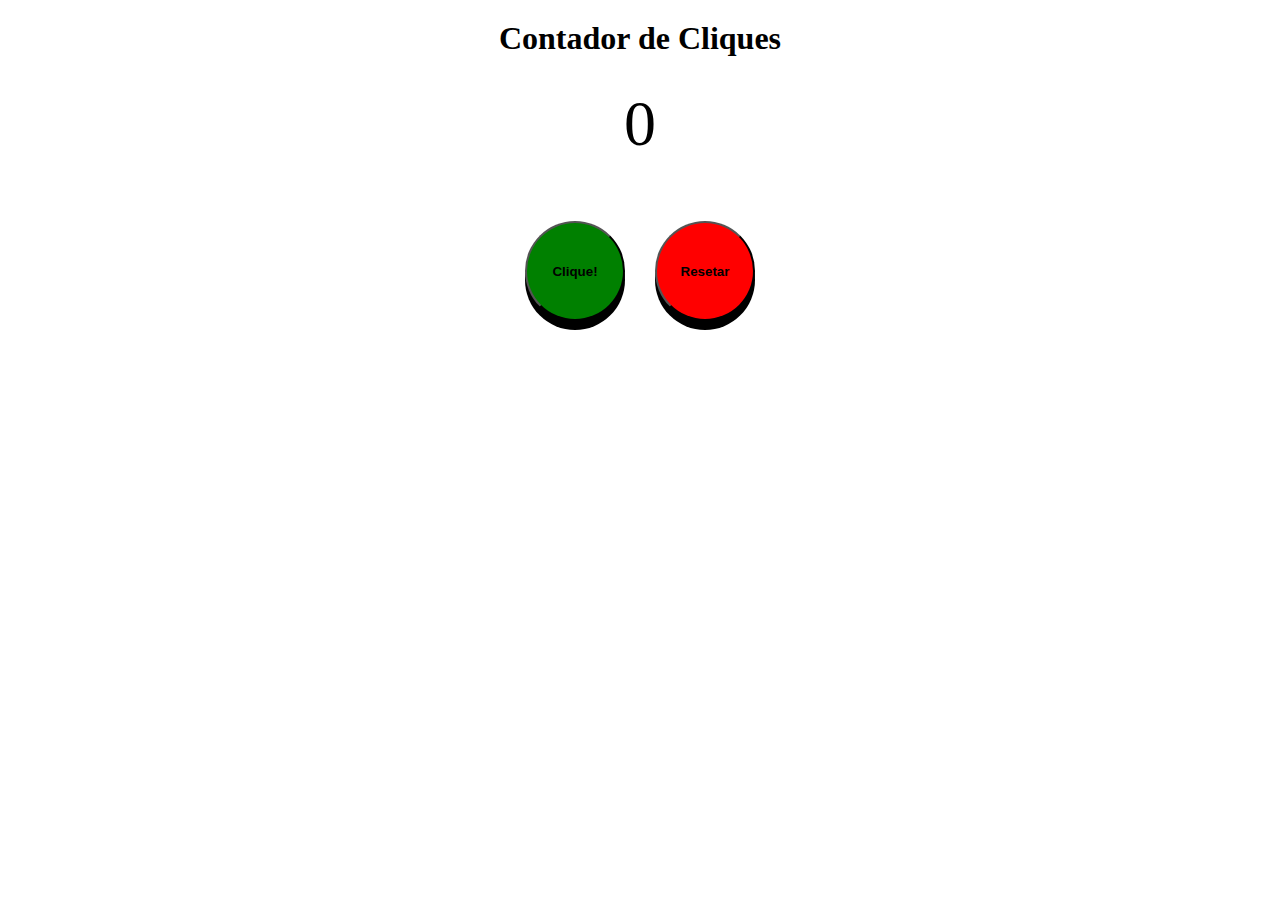
<file: contadorclique/index.html>
<!DOCTYPE html>
<html lang="pt-br">
<head>
    <meta charset="UTF-8">
    <meta name="viewport" content="width=device-width, initial-scale=1.0">
    <title>Contador de Cliques</title>
    <link rel="stylesheet" href="estilo.css">
</head>
<body>
    <h1>Contador de Cliques</h1>

    <div class="container-contador">
        <p id="res">0</p>
    </div>

    <div id="container">
        <button onclick="contador()" id="botao">Clique!</button>
        <input type="reset" value="Resetar" id="resetar">
    </div>

    <script src="script.js"></script>
</body>
</html>
</file>
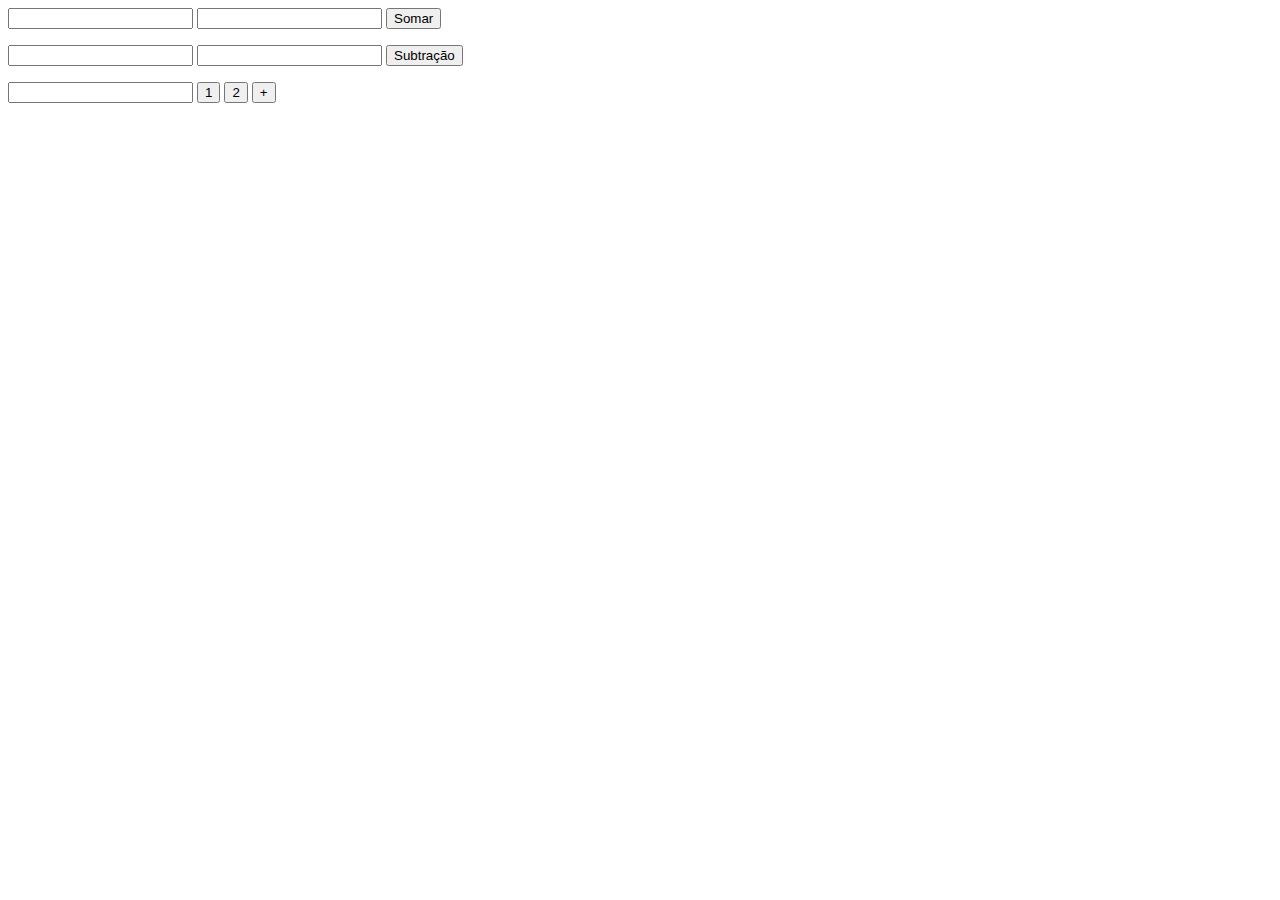
<file: teste001/index.html>
<!DOCTYPE html>
<html lang="pt-br">
<head>
    <meta charset="UTF-8">
    <meta name="viewport" content="width=device-width, initial-scale=1.0">
    <title>Teste 1 de java Script</title>
</head>
<body>
    <input type="number" name="number1" id="num1">
    <input type="number" name="number2" id="num2">

    <button onclick="somar()">Somar</button>

    <p id="resultado1"></p>

    <input type="number" name="number3" id="num3">
    <input type="number" name="number4" id="num4">
    
    <button onclick="subtracao()">Subtração</button>

    <p id="resultado2"></p>

    <input type="text" id="display">

    <button id="numero1">1</button>

    <button id="numero2">2</button>

    <button id="somar">+</button>

    <script src="teste.js"></script>
</body>
</html>
</file>
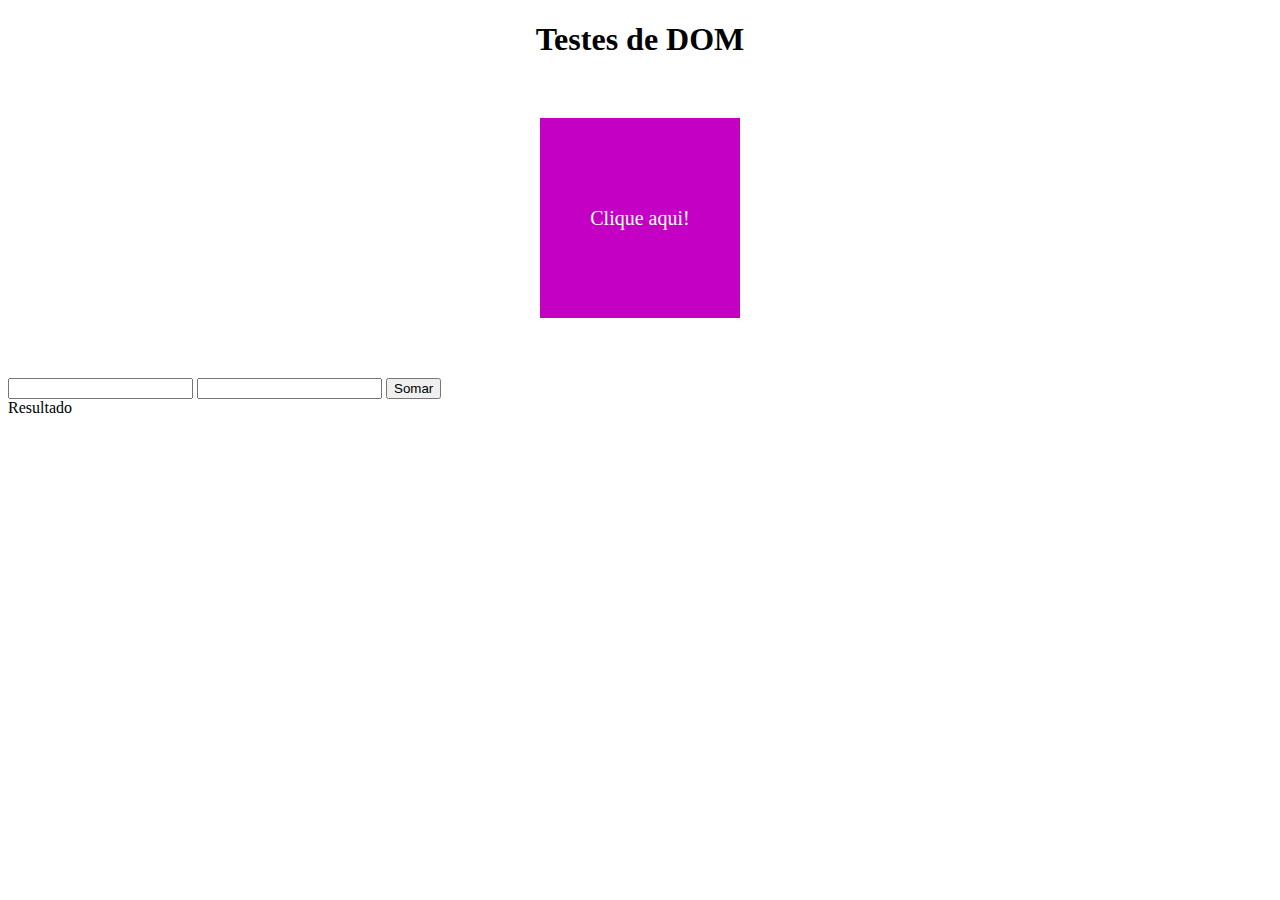
<file: teste002/index.html>
<!DOCTYPE html>
<html lang="pt-br">
<head>
    <meta charset="UTF-8">
    <meta name="viewport" content="width=device-width, initial-scale=1.0">
    <title>Teste de DOM</title>
    <link rel="stylesheet" href="style.css">
</head>
<body>
    <h1>Testes de DOM</h1>

    <div id="eventos">Clique aqui!</div>

    <input type="number" name="num1" id="num1">
    <input type="number" name="num2" id="num2">

    <input type="button" value="Somar" onclick="somar()">

    <div id="res">Resultado</div>

    <script>
        var eve = document.getElementById('eventos')
        eve.addEventListener('click', clicar)
        eve.addEventListener('mouseenter', entrar)
        eve.addEventListener('mouseout', sair)

        function clicar() {
        eve.innerText = 'Clicou!'
        eve.style.backgroundColor = 'blue'
        }

        function entrar() {
            eve.innerText = 'Entou!'
            eve.style.backgroundColor = 'purple'
        }

        function sair() {
            eve.innerText = 'Saiu!'
            eve.style.backgroundColor = 'purple'
        }

        function somar() {

        var nu1 = document.getElementById('num1')
        var nu2 = document.getElementById('num2')
        var res = document.getElementById('res')
        var n1 = Number(nu1.value)
        var n2 = Number(nu2.value)

        var r = n1 + n2

            res.innerText = `A soma de ${n1} e ${n2} é igual a ${r}`
        }

    </script>
</body>
</html>
</file>
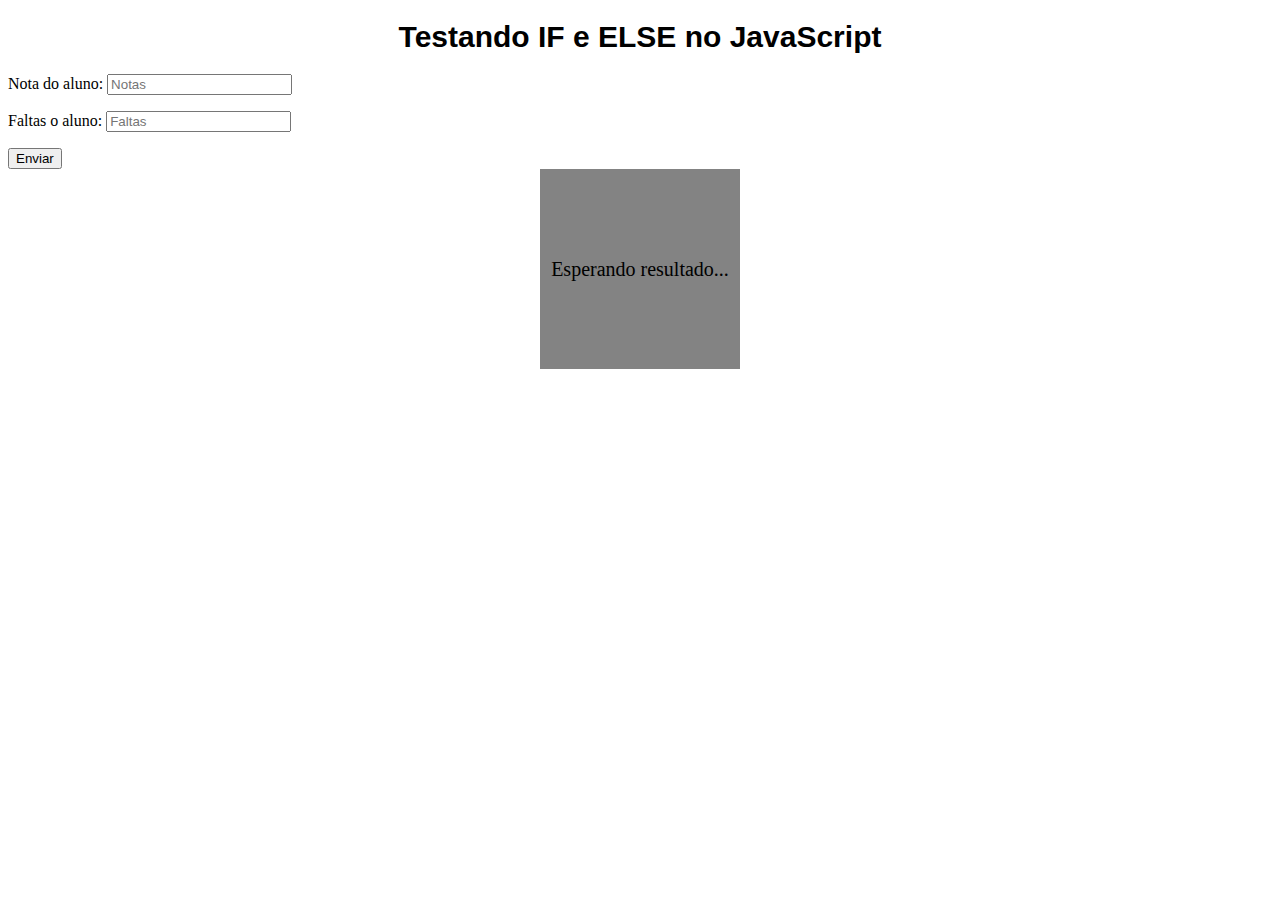
<file: teste003/index.html>
<!DOCTYPE html>
<html lang="pt-br">
<head>
    <meta charset="UTF-8">
    <meta name="viewport" content="width=device-width, initial-scale=1.0">
    <title>Testes de Condições no JavaScript</title>
    <style>
        h1 {
            text-align: center;
            font-family: Arial, Helvetica, sans-serif;
            font-size: 30px;
        }

        #res{
            width: 200px;
            height: 200px;
            background-color: rgb(131, 131, 131);
            text-align: center;
            line-height: 200px;
            font-size: 20px;
            margin: auto;
        }
    </style>
</head>
<body>
    <h1>Testando IF e ELSE no JavaScript</h1>

    <p>Nota do aluno: <input type="number" name="nota" id="nota" placeholder="Notas"></p>
    <p>Faltas o aluno: <input type="number" name="faltas" id="faltas" placeholder="Faltas"></p>
    <input type="button" value="Enviar" onclick="enviar()">
    <div id="res">Esperando resultado...</div>

    <script>
        function enviar() {
            var nota = document.getElementById('nota')
            var falta = document.getElementById('faltas')
            var r = document.getElementById('res')
            var no = Number(nota.value)
            var fal = Number(falta.value)

            if (no >= 6 && fal <= 300) {
                r.innerHTML = `APROVADO`
                r.style.backgroundColor = 'green'
            } else {
                r.innerHTML = `REPROVADO`
                r.style.backgroundColor = 'red'
            }
        }
    </script>
</body>
</html>
</file>
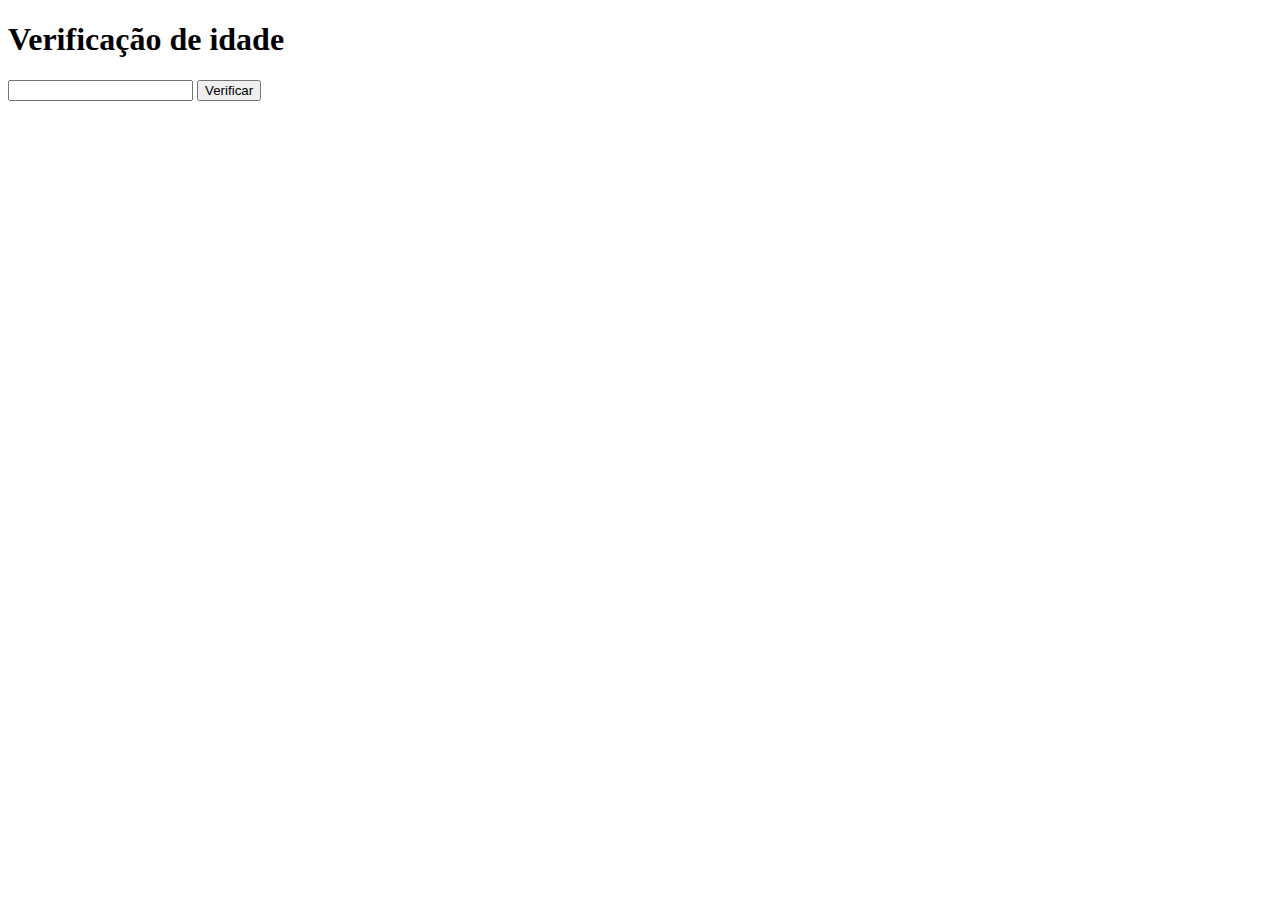
<file: teste004/index.html>
<!DOCTYPE html>
<html lang="pt-br">
<head>
    <meta charset="UTF-8">
    <meta name="viewport" content="width=device-width, initial-scale=1.0">
    <title>Verificação de idade com Java Script</title>
</head>
<body>
    <h1>Verificação de idade</h1>

    <input type="number" name="idade" id="idade">
    <input type="button" value="Verificar" onclick="verificar()">

    <p id="res"></p>

    <script>
        function verificar() {
            var i = document.getElementById('idade')
            var r = document.getElementById('res')
            var ida = Number(i.value)

            if (ida < 12) {
                r.innerHTML = `<p>Você é uma criança, por tanto não tem acesso!</p>`
                r.style.color = 'red'
            }

            if (ida >= 12 && ida <= 17) {
                r.innerHTML = '<p>Você é adolescente, só podera acessar com autorização!</p>'
                r.style.color = 'red'
            }

            if (ida >= 18 && ida <= 59) {
                r.innerHTML = 'Você é adulto, por tanto pode entrar!'
                r.style.color = 'green'
            }

            if (ida > 60) {
                r.innerHTML = 'Você é idoso, por tanto pode entrar!'
                r.style.color = 'green'
            }
        }
    </script>
</body>
</html>
</file>
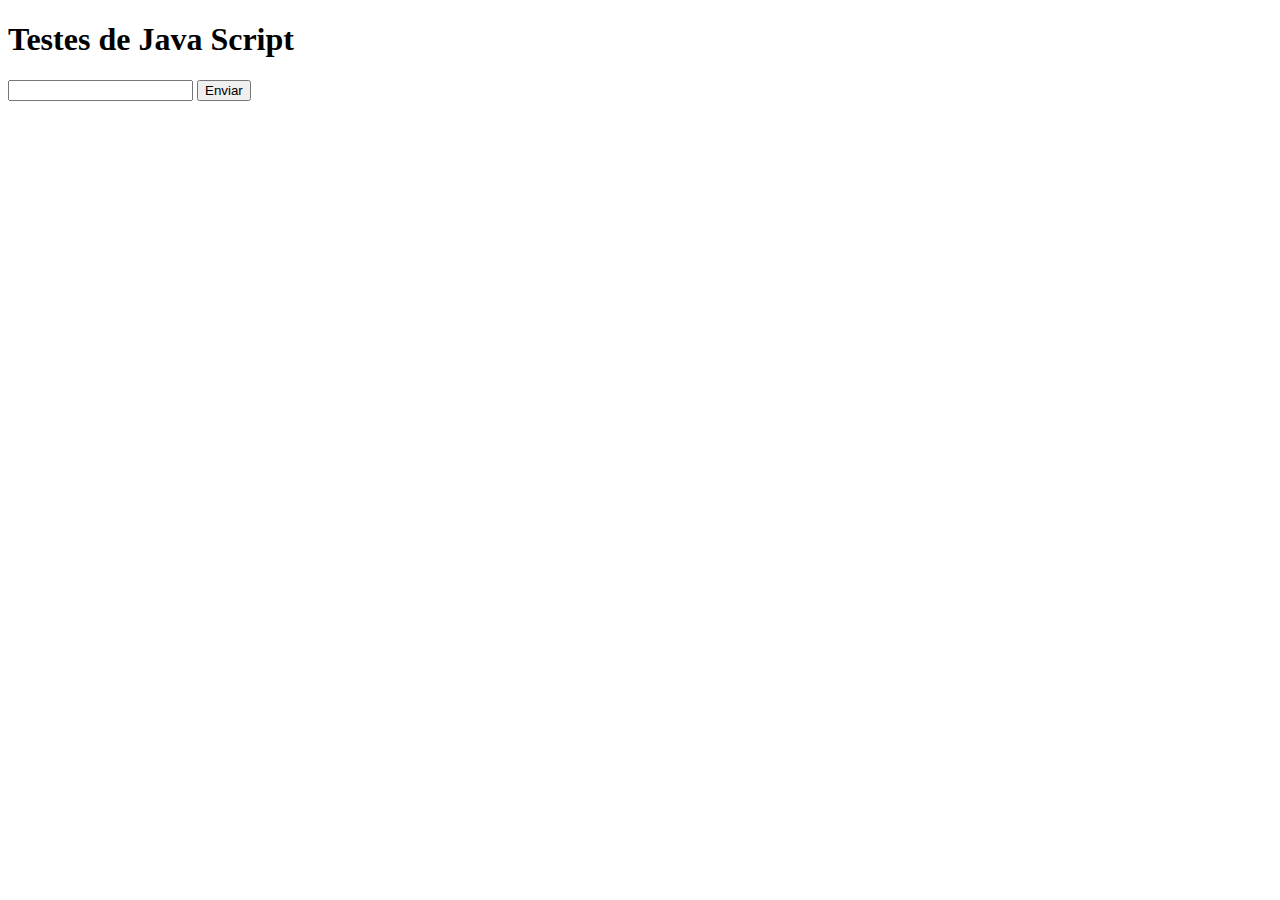
<file: teste005/index.html>
<!DOCTYPE html>
<html lang="pt-br">
<head>
    <meta charset="UTF-8">
    <meta name="viewport" content="width=device-width, initial-scale=1.0">
    <title>teste de Java Script</title>
</head>
<body>
    <h1>Testes de Java Script</h1>

    <input type="number" name="idade" id="idade">

    <input type="button" value="Enviar" onclick="enviar()">

    <p id="res"></p>

    <script src="switch.js"></script>
</body>
</html>
</file>
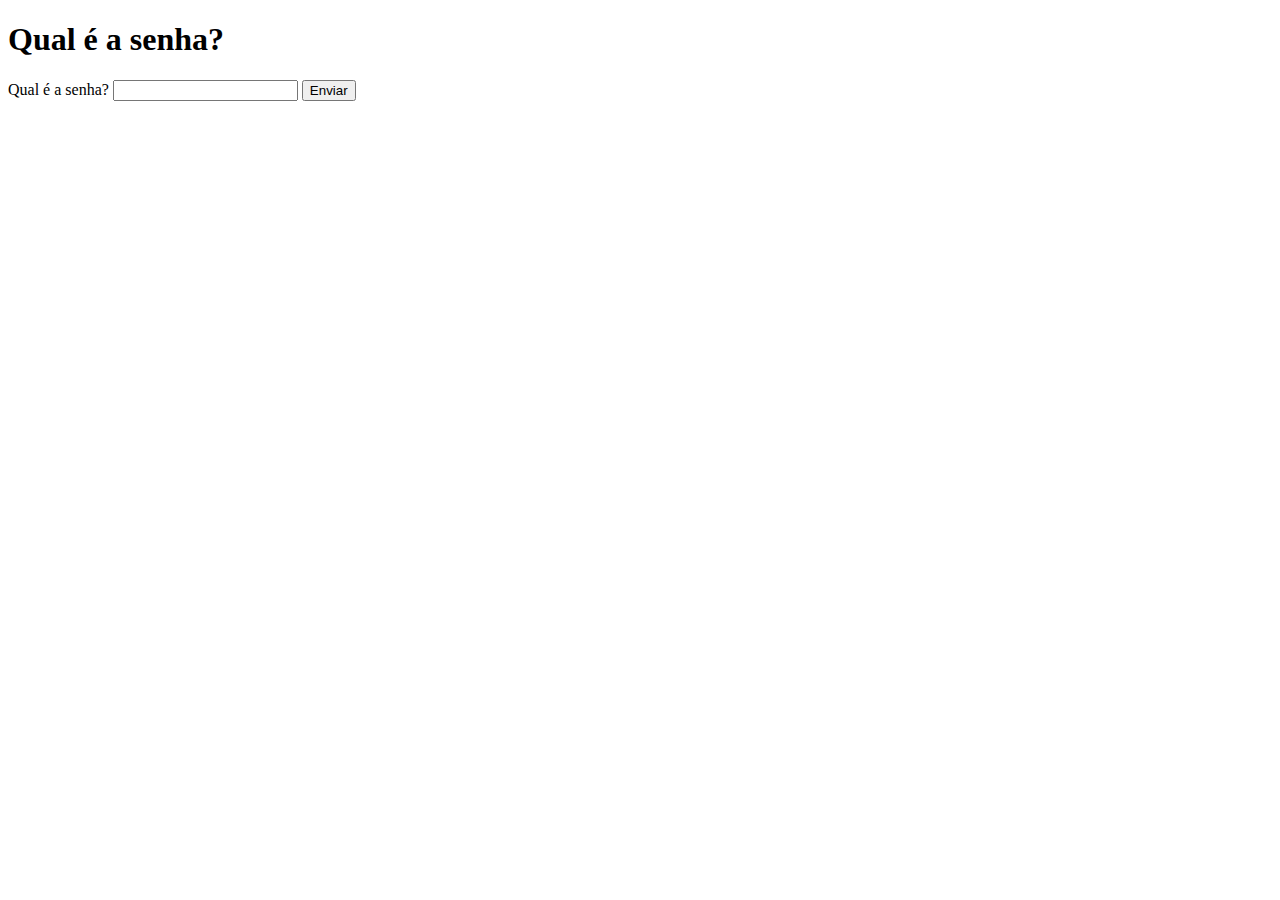
<file: teste009-senha/index.html>
<!DOCTYPE html>
<html lang="pt-br">
<head>
    <meta charset="UTF-8">
    <meta name="viewport" content="width=device-width, initial-scale=1.0">
    <title>Senha correta</title>
</head>
<body>
    <h1>Qual é a senha?</h1>

    <label for="senha">Qual é a senha?</label>
    <input type="text" name="senha" id="senha" autocomplete="off">

    <input type="button" value="Enviar" onclick="enviar()">

    <p id="res"></p>

    <script src="scripit.js"></script>
</body>
</html>
</file>
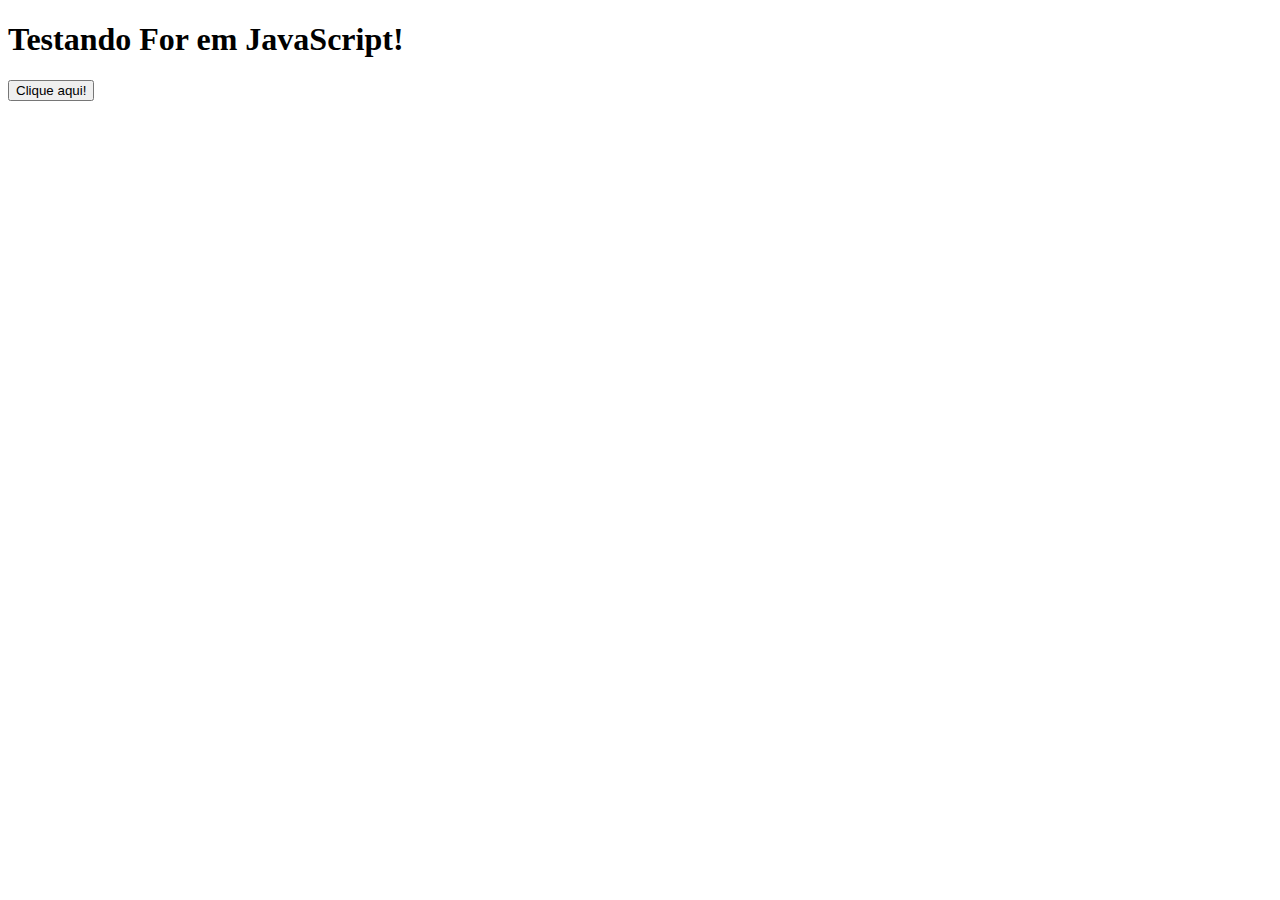
<file: teste010/index.html>
<!DOCTYPE html>
<html lang="pt-br">
<head>
    <meta charset="UTF-8">
    <meta name="viewport" content="width=device-width, initial-scale=1.0">
    <title>Testando Repetições</title>
</head>
<body>
    <h1>Testando For em JavaScript!</h1>

    <button onclick="clique()">Clique aqui!</button>

    <p id="res"></p>

    <script src="script.js"></script>
</body>
</html>
</file>
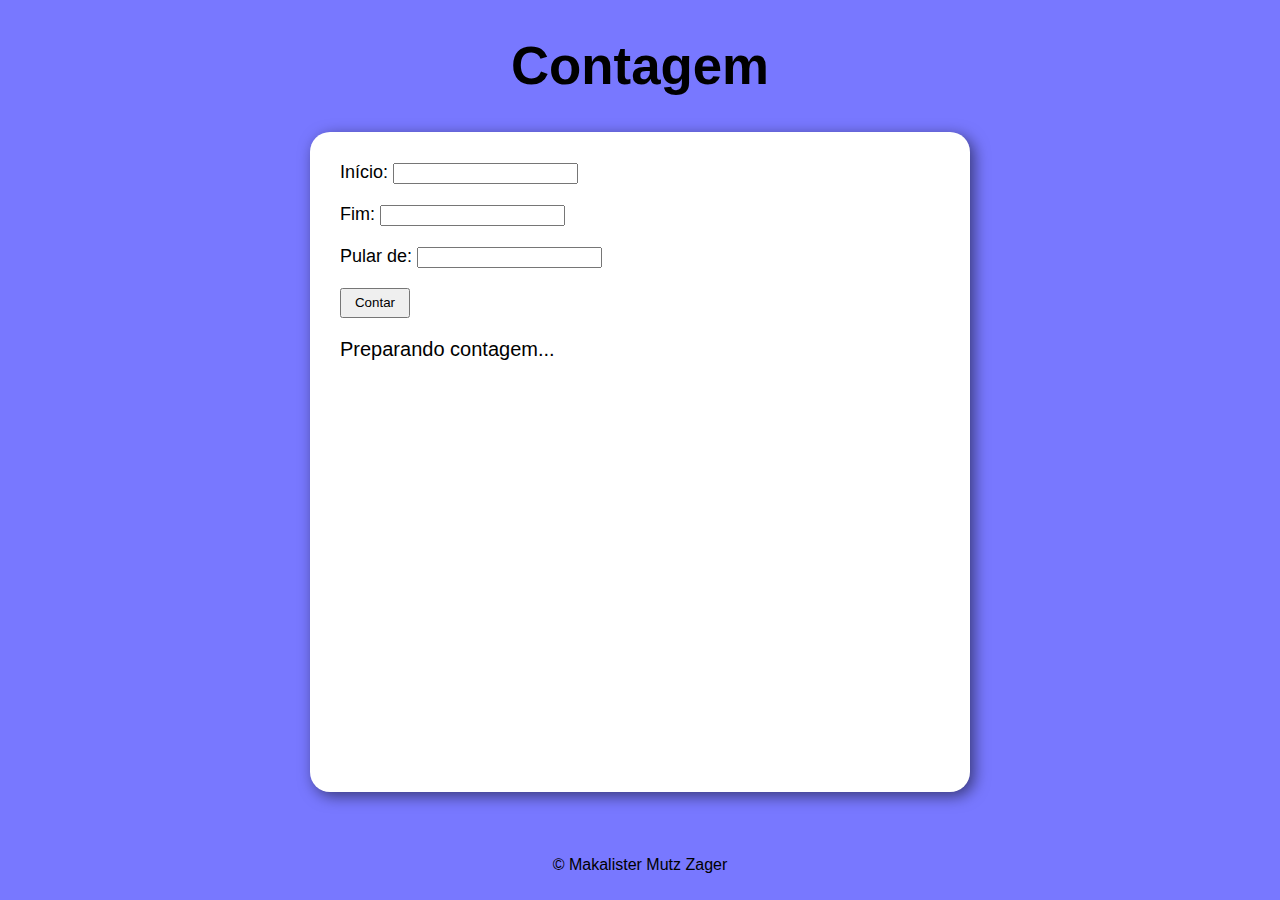
<file: teste011/index.html>
<!DOCTYPE html>
<html lang="pt-br">
<head>
    <meta charset="UTF-8">
    <meta name="viewport" content="width=device-width, initial-scale=1.0">
    <title>Document</title>
    <link rel="stylesheet" href="style.css">
</head>
<body>
    <header>
        <h1>Contagem</h1>
    </header>

    <section>

        <div id="um">
            <label for="inicio">Início: </label>
            <input type="number" name="inicio" id="inicio">
        </div>

        <div id="dois">
            <label for="fim">Fim: </label>
            <input type="number" name="fim" id="fim">
        </div>

        <div id="tres">
            <label for="pulo">Pular de: </label>
            <input type="number" name="pulo" id="pulo">
        </div>

        <input id="botao" type="submit" value="Contar" onclick="contar()">

        <p id="res">Preparando contagem...</p>
    </section>

    <footer>
        <p>&copy; Makalister Mutz Zager</p>
    </footer>

    <script src="script.js"></script>
</body>
</html>
</file>
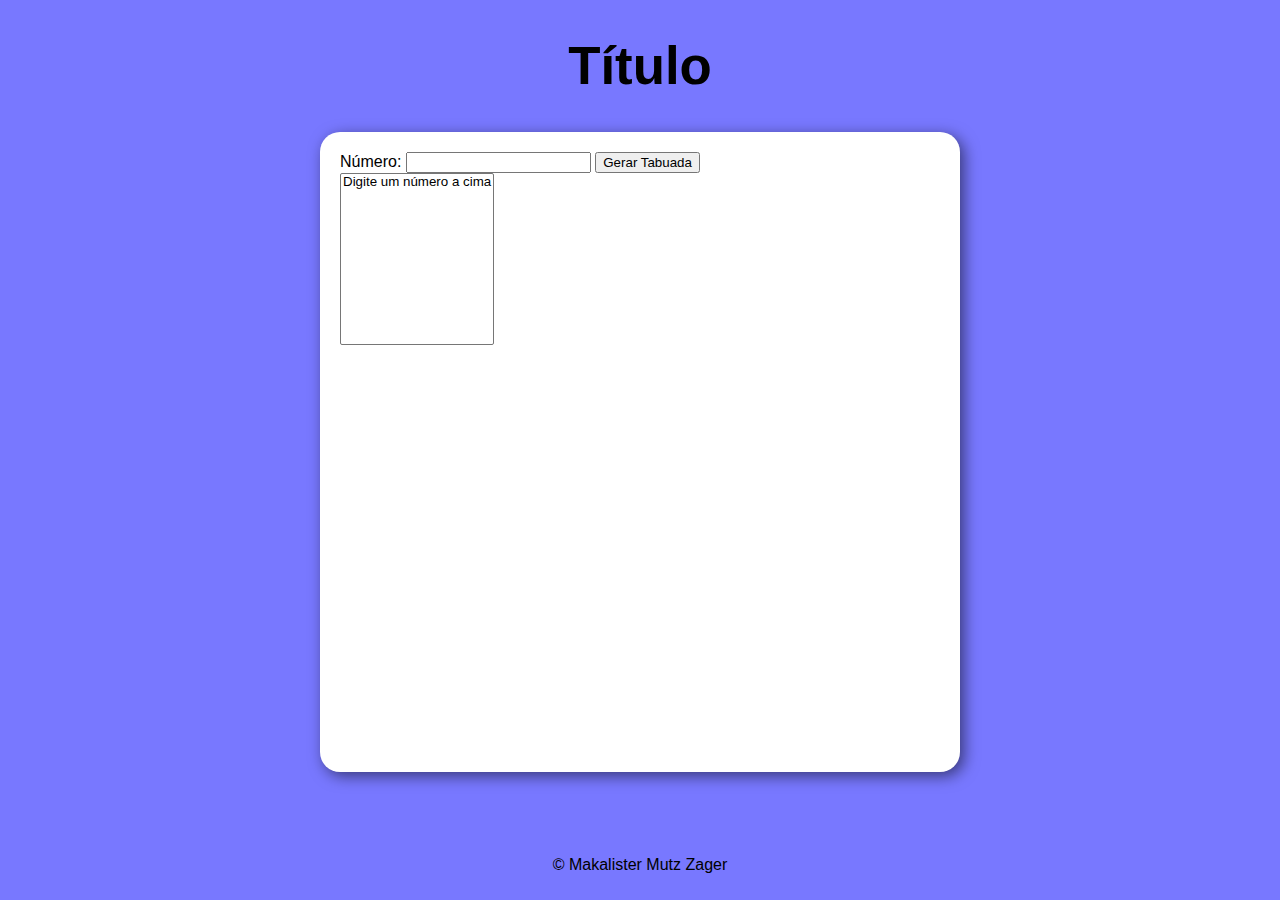
<file: teste012/index.html>
<!DOCTYPE html>
<html lang="pt-br">
<head>
    <meta charset="UTF-8">
    <meta name="viewport" content="width=device-width, initial-scale=1.0">
    <title>Document</title>
    <link rel="stylesheet" href="style.css">
</head>
<body>
    <header>
        <h1>Título</h1>
    </header>

    <section>

        <div>
                <label for="numero">Número: </label>
                <input type="text" name="numero" id="numero" autocomplete="off">
                <button onclick="gerar()">Gerar Tabuada</button>
        </div>

        <div>
            <select name="tabuada" id="tabuada" size="10">
                <option value="">Digite um número a cima</option>
            </select>
        </div>

    </section>

    <footer>
        <p>&copy; Makalister Mutz Zager</p>
    </footer>

    <script src="script.js"></script>
</body>
</html>
</file>
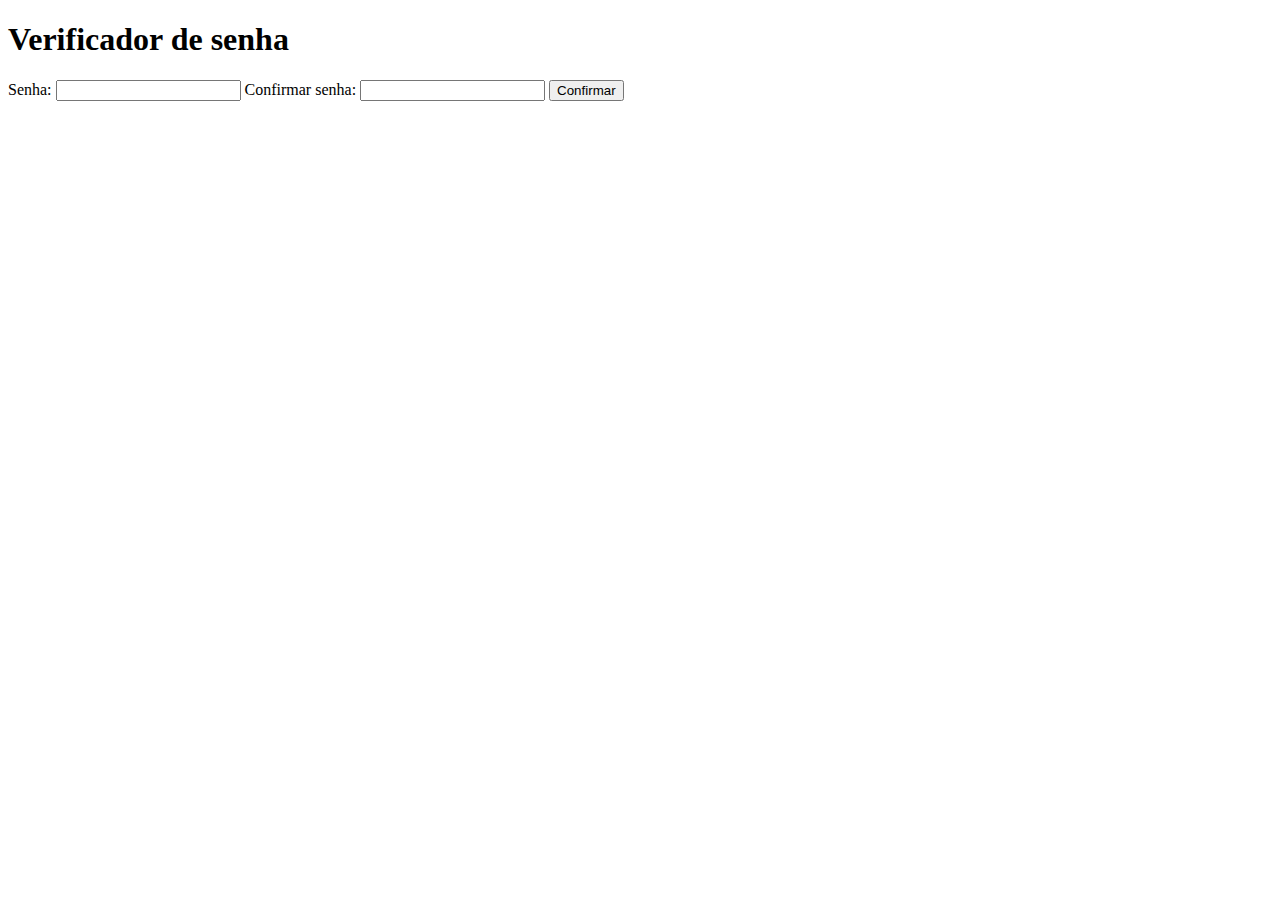
<file: verificador_senha/index.html>
<!DOCTYPE html>
<html lang="pt-br">
<head>
    <meta charset="UTF-8">
    <meta name="viewport" content="width=device-width, initial-scale=1.0">
    <title>Verificador de senha</title>
</head>
<body>
    <h1>Verificador de senha</h1>

    <label for="senha">Senha: </label>
    <input type="password" name="senha" id="senha" minlength="8">

    <label for="confirmsenha">Confirmar senha: </label>
    <input type="password" name="confirmsenha" id="confirmsenha" minlength="8">

    <input type="button" value="Confirmar" id="btn" onclick="confirmarsenha()">

    <script src="script.js"></script>
</body>
</html>
</file>
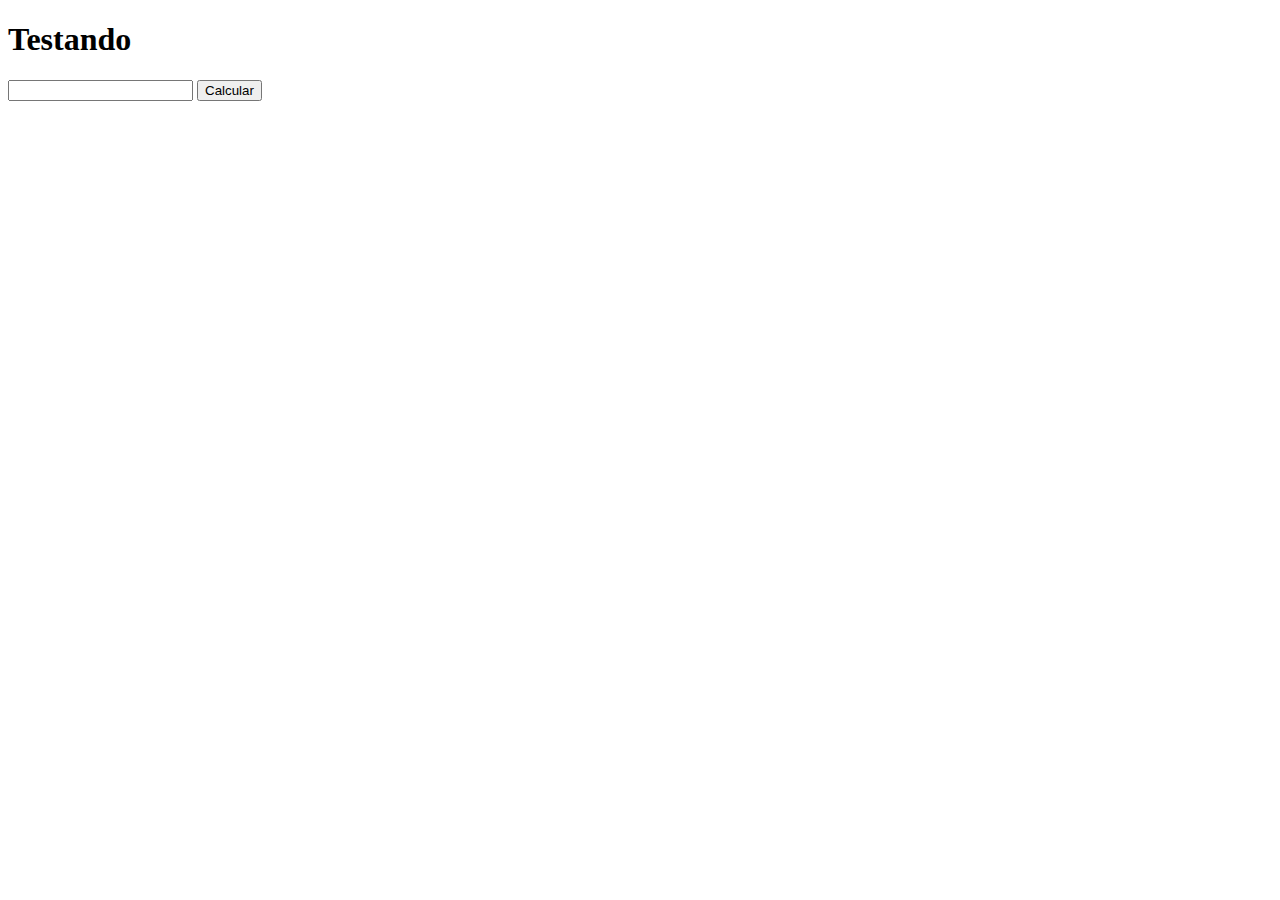
<file: teste006/teste1.html>
<!DOCTYPE html>
<html lang="pt-br">
<head>
    <meta charset="UTF-8">
    <meta name="viewport" content="width=device-width, initial-scale=1.0">
    <title>Teste</title>
</head>
<body>
    <h1>Testando</h1>

    <input type="number" name="num1" id="num1">

    <input type="button" value="Calcular" onclick="calcular()">

    <p id="res"></p>

    <script>
        function calcular () {
            var num = document.getElementById('num1')
            var n1 = Number(num.value)
            var r = document.getElementById('res')

            if (n1 <= 5) {
                r.innerHTML = 'Abaixo da média <strong>REPROVADO</strong>'
            } else if (n1 == 6)  {
                r.innerHTML = 'Na média estude mais para melhorar!'
            } else if (n1 >= 7) {
                r.innerHTML = 'Acima da média muito bom!'
            }
        }
    </script>
</body>
</html>
</file>
<file: contadorclique/estilo.css>
@charset "UTF-8";

* {
    margin: 0px;
    padding: 0px;
}

h1 {
    text-align: center;
    margin-top: 20px;
}

.container-contador{
    width: 100%;
    display: flex;
    flex-flow: row nowrap;
    justify-content: center;
    align-items: center;
    margin-top: 30px;

    #res {
        text-align: center;
        font-size: 4em;
    }
}

#container {
    display: flex;
    flex-flow: row nowrap;
    gap: 30px;
    justify-content: center;

    #botao {
        height: 100px;
        width: 100px;

        margin-top: 60px;
        margin-bottom: 50px;

        border-radius: 50%;
        cursor: pointer;
        background-color: green;
        font-weight: bold;
        box-shadow: 0px 9px 0px black;

        &:active {
            transform: translateY(5px);
            box-shadow: 0px 5px 0px black;
        }
    }

    #resetar {
        height: 100px;
        width: 100px;

        margin-top: 60px;
        margin-bottom: 50px;

        border-radius: 50%;
        cursor: pointer;
        background-color: red;
        font-weight: bold;
        box-shadow: 0px 9px 0px black;

        &:active {
            transform: translateY(5px);
            box-shadow: 0px 5px 0px black;
        }
    }

}
</file>
<file: teste002/style.css>
@charset "UTF-8";

h1 {
    text-align: center;
    margin-bottom: 60px;
}

#eventos{
    height: 200px;
    width: 200px;
    background-color: rgb(196, 0, 196);
    color: white;
    font-size: 20px;
    text-align: center;
    line-height: 200px;
    margin: auto;
}

input {
    margin-top: 60px;
}
</file>
<file: teste011/style.css>
@charset "UTF-8";

* {
    font-family: Arial, Helvetica, sans-serif;
}

body  {
    background-color: rgb(120, 120, 255);
}

header h1 {
    text-align: center;
    font-size: 3.3em;
    font-family: Arial, Helvetica, sans-serif;
}

section {
    width: 600px;
    height: 600px;
    background-color: white;
    margin: 0 auto;
    border-radius: 20px;
    padding: 30px;
    box-shadow: 4px 4px 15px rgba(0, 0, 0, 0.534);
}

#um {
    margin-bottom: 20px;
    font-size: 18px;
}

#dois {
    margin-bottom: 20px;
    font-size: 18px;
}

#tres {
    margin-bottom: 20px;
    font-size: 18px;
}

#botao {
    width: 70px;
    height: 30px;
}

section > p {
    font-size: 20px;
}

footer {
    display: flex;
    justify-content: center;
}

footer p {
    position: absolute;
    bottom: 10px;
}
</file>
<file: teste012/style.css>
@charset "UTF-8";

* {
    font-family: Arial, Helvetica, sans-serif;
}

body  {
    background-color: rgb(120, 120, 255);
}

header h1 {
    text-align: center;
    font-size: 3.3em;
    font-family: Arial, Helvetica, sans-serif;
}

section {
    width: 600px;
    height: 600px;
    background-color: white;
    margin: 0 auto;
    border-radius: 20px;
    box-shadow: 4px 4px 15px rgba(0, 0, 0, 0.534);
    padding: 20px;
}

footer {
    display: flex;
    justify-content: center;
}

footer p {
    position: absolute;
    bottom: 10px;
}
</file>
